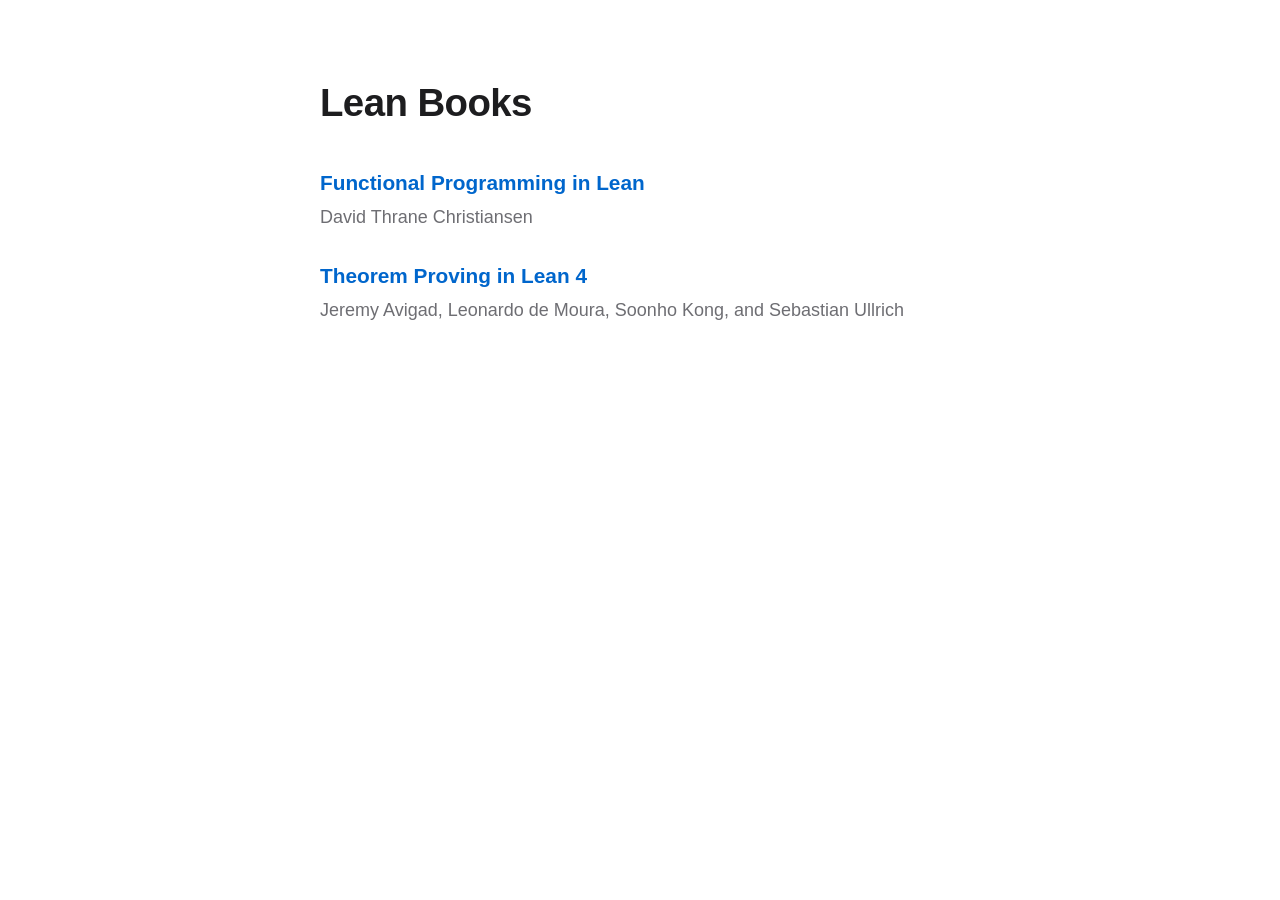
<file: index.html>
<!DOCTYPE html>
<html lang="en">
<head>
<meta charset="utf-8">
<meta name="viewport" content="width=device-width, initial-scale=1">
<title>Lean Books</title>
<style>
  :root { color-scheme: light; }
  body {
    margin: 0;
    background: #fff;
    color: #1d1d1f;
    font-family: -apple-system, BlinkMacSystemFont, "SF Pro Text", "Helvetica Neue", sans-serif;
    font-size: 18px;
    line-height: 1.6;
    -webkit-font-smoothing: antialiased;
  }
  main { max-width: 40rem; margin: 0 auto; padding: 5rem 1rem; }
  h1 { font-size: 2.4rem; letter-spacing: -0.015em; line-height: 1.2; margin: 0 0 2.5rem; }
  ul { list-style: none; padding: 0; margin: 0; }
  li { margin: 0 0 1.75rem; }
  a { color: #0066cc; text-decoration: none; font-size: 1.3rem; font-weight: 600; }
  a:hover { text-decoration: underline; }
  p { margin: 0.2rem 0 0; color: #6e6e73; }
</style>
</head>
<body>
<main>
  <h1>Lean Books</h1>
  <ul>
    <li>
      <a href="fp-lean/">Functional Programming in Lean</a>
      <p>David Thrane Christiansen</p>
    </li>
    <li>
      <a href="tpil/">Theorem Proving in Lean 4</a>
      <p>Jeremy Avigad, Leonardo de Moura, Soonho Kong, and Sebastian Ullrich</p>
    </li>
  </ul>
</main>
</body>
</html>
</file>
